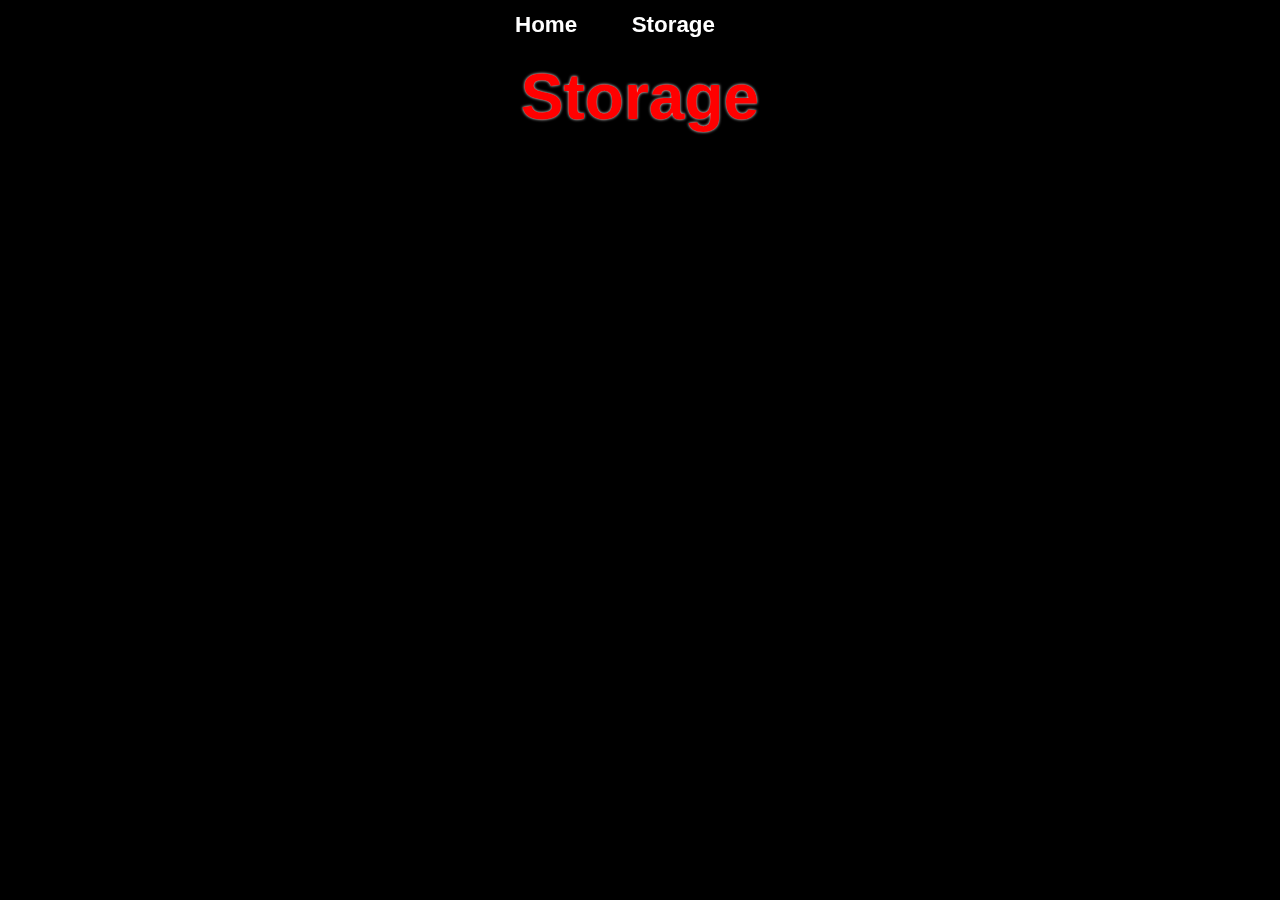
<file: storage/index.html>
<!DOCTYPE html>
<html>

<body>
    <link rel="stylesheet" type="text/css" href="/css/main.css">
    </link>
    <center>
        <h1>Storage</h1>
    </center>
    <div>
        <nav>
            <center>
                <a href="/index.html">Home</a>
                <a href="/storage/index.html">Storage</a>
            </center>
        </nav>
    </div>
</body>

</html>
</file>
<file: css/main.css>
img {
    border: none;
}

* {
    text-decoration: none !important;
    scrollbar-width: thin;
    scrollbar-color: #ff0000 #7e0000;
}

h4,
center {
    color: #000000
}

a:link {
    color: #ffffff
}

a:link:hover {
    color: #ff0000
}

header {
    height: 50px;
    background-color: none;
}

#header {
    position: fixed;
    background-color: rgb(76, 0, 0);
    border: none;
    width: 100%;
    top: 0;
    left: 0;
    right: 0;
    height: 50px;
}

img#banner {
    position: fixed;
    background: #ff0000;
    border: none;
    width: 100%;
    top: 0;
    left: 0;
    right: 0;
    height: 50px;
}

html {
    width: 100%;
    height: 100%;
    background-color: #000000;
}

body {
    top: 50px;
    background-color: #000000;
    /*
    background: url("/img/mybg.gif") repeat;
    */
}

nav {
    position: fixed;
    top: 0;
    left: 0;
    right: 0;
    width: 100%;
    font-family: 'Helvetica', 'Arial', 'Sans-Serif';
    margin-top: 12px;
    list-style: none;
    font-weight: bold;
    text-align: center !important;
    z-index: 12000;
}

div a {
    margin-right: 50px;
    display: inline;
    background-color: transparent;
    font-family: 'Helvetica', 'Arial', 'Sans-Serif';
    padding: 0px;
    font-size: 1.4em;
    font-weight: bold;
}

.vertical-menu {
    position: fixed;
    left: 10px;
    top: 70px;
    text-align: left;
    min-width: 200px !important;
    max-width: 200px !important;
    width: 200px !important;
    color: #000000;
}

.script-menu {
    position: absolute;
    display: block;
    box-sizing: border-box;
    margin-top: 70px;
    top: auto;
    left: 40%;
    height: 450px;
    background-color: #7f7f7f;
    width: 320px !important;
    max-width: 320px !important;
}

.movie-menu {
    width: 500px;
}

.info {
    position: relative;
    display: flex;
    flex-direction: column;
    justify-content: flex-start;
    overflow-y: scroll;
    text-align: left;
    height: 450px;
    width: 320px !important;
    max-width: 320px !important;
}

.vertical-menu a {
    background-image: -moz-linear-gradient(top, #7f7f7f, #262626);
    background-image: -webkit-linear-gradient(top, #7f7f7f, #262626);
    background-image: linear-gradient(top, #7f7f7f, #262626);
    display: block;
    padding: 12px;
    text-decoration: none;
    font-size: smaller;
    text-align: center;
    border-radius: 25px;
    color: #000000;
    border: 2px solid #000000;
}

.info a {
    top: initial;
    background-image: -moz-linear-gradient(top, #244aff, #00166b);
    background-image: -webkit-linear-gradient(top, #244aff, #00166b);
    background-image: linear-gradient(top, #244aff, #00166b);
    padding-top: 12px;
    padding-bottom: 12px;
    margin-right: 10px;
    text-decoration: none;
    font-size: smaller;
    text-align: center;
    border-top: 1px solid #000000;
    border-bottom: 1px solid #000000;
    border-radius: 2px;
    color: #ffffff;
}

.vertical-menu a:hover {
    background-image: -moz-linear-gradient(top, #ff0000, #4c0000);
    background-image: -webkit-linear-gradient(top, #ff0000, #4c0000);
    background-image: linear-gradient(top, #ff0000, #4c0000);
    color: white !important;
}

.info a:hover {
    background-image: -moz-linear-gradient(top, #00166b, #244aff);
    background-image: -webkit-linear-gradient(top, #00166b, #244aff);
    background-image: linear-gradient(top, #00166b, #244aff);
    color: #58e900 !important;
}

nav a {
    text-decoration: none;
    color: #ffffff;
    text-shadow: 0px 0px 10px hsla(0, 17%, 13%, 0.1);
}

nav a:hover {
    text-decoration: none;
    color: #ff0000;
    text-shadow: 2px 2px 0 #000000, -1px -1px 30px #ffffff, 2px 2px 30px #FFFFFF;
    background-color: transparent;
}

h1 {
    margin-top: 60px;
    font-size: 4em;
    font-family: 'Helvetica', 'Arial', 'Sans-Serif';
    text-align: center;
    color: #ff0000;
    text-shadow: 0px 0px 3px #ffffff;
}

p {
    font-size: 1.5em;
    line-height: 1.4em;
    color: #ffffff;
    background-image: -moz-linear-gradient(top, hsla(0, 17%, 13%, 1), hsla(0, 15%, 8%, 0.1));
    background-image: -webkit-linear-gradient(top, hsla(0, 17%, 13%, 1), hsla(0, 15%, 8%, 0.1));
    background-image: linear-gradient(top, hsla(0, 17%, 13%, 1), hsla(0, 15%, 8%, 0.1));
    margin-right: 20%;
    margin-left: 20%;
    text-align: center;
    border: 1px inset #ff0000;
    box-shadow: 0 0 #ff0000;
    padding-left: 50px;
    padding-right: 50px;
    padding-top: 25px;
    padding-bottom: 25px;
}

p:hover {
    background-image: -moz-linear-gradient(top, hsla(0, 15%, 8%, 0.1), hsla(0, 17%, 13%, 1));
    background-image: -webkit-linear-gradient(top, hsla(0, 15%, 8%, 0.1), hsla(0, 17%, 13%, 1));
    background-image: linear-gradient(top, hsla(0, 15%, 8%, 0.1), hsla(0, 17%, 13%, 1));
    box-shadow: 0px 0px 10px #ff0000;
}

#banner,
img {
    border: none;
}

a.button[href] {
    width: 300px;
}
</file>
